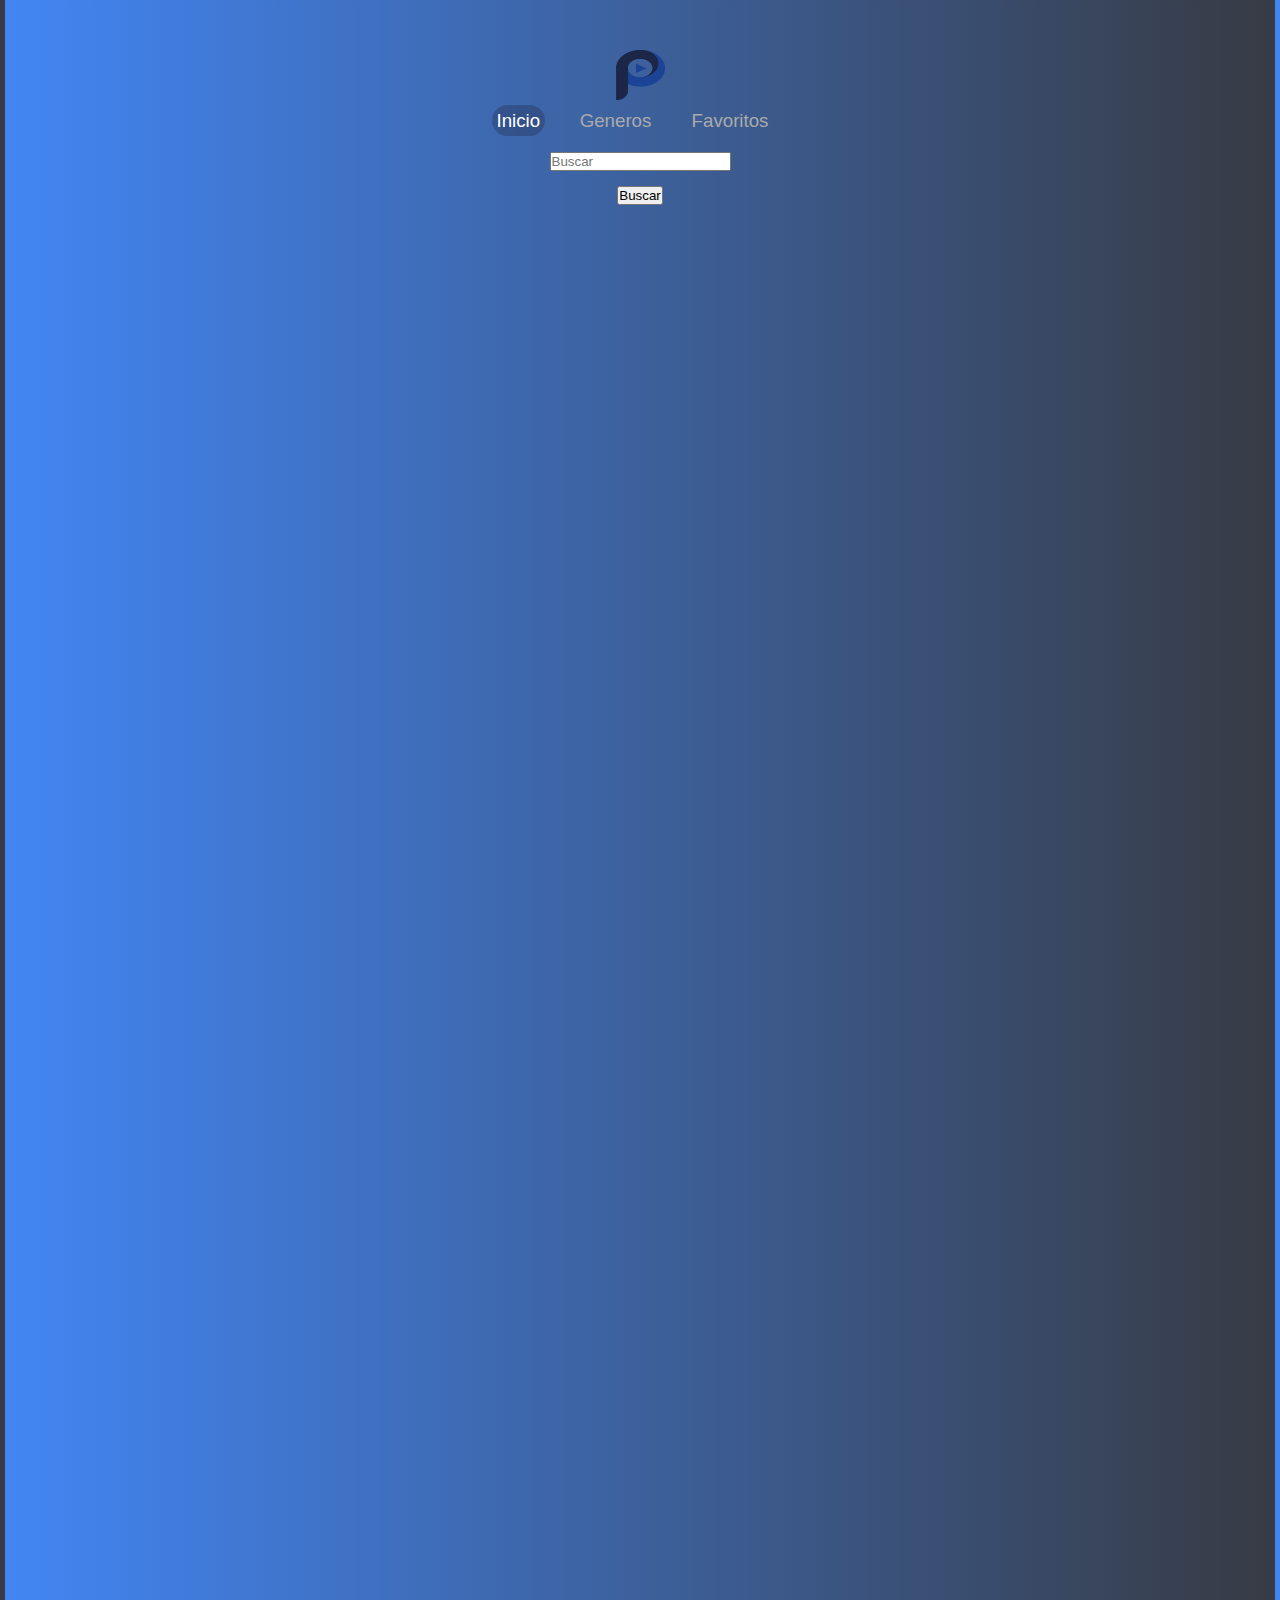
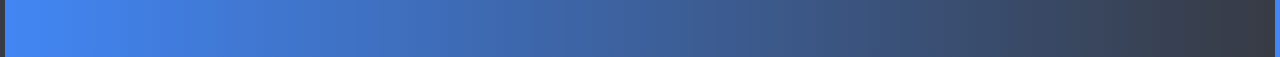
<file: search-results.html>
<!DOCTYPE html>
<html lang="en">

<head>
    <meta charset="UTF-8">
    <meta http-equiv="X-UA-Compatible" content="IE=edge">
    <meta name="viewport" content="width=device-width, initial-scale=1.0">
    <title>Resultado de busqueda</title>
    <link rel="stylesheet" href="./CSS/style.css">
</head>

<body>
    <header>
        <div class="contenedor-h-index">
            <img class="logop" src="./img/Logo Pelis Play.png" alt="pe">
            <nav>
                <a href="./index.html" class="activo"> Inicio</a>
                <a href="./genres.html"> Generos </a>
                <a href="./favorite.html"> Favoritos </a>
            </nav>
            <article>
                <form class="form" action="search-results.html" method="get">
                    <div>
                        <input class='input' type="text" name="busqueda"  placeholder="Buscar" value="">
                    </div>
                    <div>
                        <button type="submit">Buscar</button>
                    </div>
                </form>
            </article>
        </div>
    </header>
    <br><br><br<b><br<br><br>
        <div class="lds-ring loader" id="loader"><div></div><div></div><div></div><div></div></div>
    <main>
        <h2 class="titulosBusqueda"></h2>
    <section class="resultadoBusquedaP">
        
    </section>
    
    <section class="resultadoBusquedaS ">
        
    </section>
</main>
    <script src="./js/search-result.js"></script>
    <script src="./js/buscador.js"></script>
</body>

</html>
</file>
<file: CSS/style.css>
*{
    margin: 5px;
    padding: 0;
    box-sizing: border-box;
}

/* HEADER*/

header .contenedor-h-index{
    flex-direction: column;
    text-align: center;
}
header{
    padding: 30px 0;
}

header .contenedor-h-index{
    display: flex;
    justify-content: space-between;
    align-items: center;
}


header .logop{
    height: 50px;
    width: 49px;
    border-radius: 0%;
}

header nav a{
    color: #AAA;
    text-decoration: none;
    margin-right: 20px;
    padding: 5px;
    transition: all 300ms;
}

header nav a:hover,
header nav a.activo{
    color: #FFF;
    background-color: rgba(25, 25, 48, 0.274);
    border-radius: 100px;
}

/*BODY/MAIN*/

body{
    background: #373B44; 
    background: -webkit-linear-gradient(to right, #4286f4, #373B44);  
    background: linear-gradient(to right, #4286f4, #373B44); 
    font-family: 'Open Sans', sans-serif;

}




.ver_mas{
    color: white;
    text-decoration: none;
}
/*BODY, SELECCIÓN DE PELÍCULAS y SERIES*/

.contenedor-cartelera{
    width: 90%;
    margin: auto;
}
.cont-listas_series{
    display:  flex;
    justify-content: space-around;
    align-items: center;
    height: 650px;
    width: 96%;  
}
.cont-listas_pelis{
    display:  flex;
    justify-content: space-around;
    align-items: center;
    height: 650px;
    width: 96%;  
}
.cont-listas_latest{
    display:  flex;
    justify-content: space-around;
    align-items: center;
    height: 650px;
    width: 96%;  
}
.titulos{
    color: white ;
    padding: 35px;
    text-decoration: none;
}

 .item{
    /* padding: 15px; */
    width: 150px;
    transition: all 300ms;
    display: block;
    font-size: 1.17em;
    margin-block-start: 1em;
    margin-block-end: 1em;
    margin-inline-start: 0px;
    margin-inline-end: 0px;
    font-weight: bold;
}
a {
    color: white;
    font-size: 1.17em;
    margin-block-start: 1em;
    margin-block-end: 1em;
    text-decoration: none;
}




.item:hover{
    transform: scale(1.15);
}
img{
    width: 200px;
    border-radius: 30px;
}
h3{
    color: white;
    text-decoration: none;


  }

p{
    color: white;
    text-align: start;
    font-family:'Open Sans', sans-serif; 
    text-decoration: none;
}

/*RESULTADOS DE BUSQUEDA HTML*/
.tituloBusqueda{    color: white;
        font-family:'Open Sans', sans-serif; 
    text-decoration: none;
}
.resultadoBusquedaP{
    display:  flex;
    justify-content: space-around;
    align-items: center;
    height: 650px;
    width: 96%;  
}
.resultadoBusquedaS{
    display:  flex;
    justify-content: space-around;
    align-items: center;
    height: 650px;
    width: 96%;  
}

/*GÉNEROS HTML*/

.generosPadre{
    display: flex;
    margin: 0px;
    justify-content: center;
    align-items: center;
    padding: 50px;
    flex-wrap: wrap;
}
   
.generosPadre .generos{
    display: flex;
    flex-direction: column;
    align-items: center;
    justify-content: center;
    align-self: center;
  
 }
 .generoa{
 color: white;
  background-color: rgba(170, 170, 170, 0.393);
 padding: 70px;
 margin: 10%;
 border-radius: 100px;
 font-weight: normal;
 font-size: 45px;
 align-items: center;
 justify-content: center;
 text-decoration: none;
 }

  
.main-generos{
    background-image: url("");
    background-repeat: no-repeat;
    background-position:center;
    background-size: cover;
    margin: 0px;
}
.generosSeries{
    display: flex;
    margin: 0px;
    justify-content: center;
    align-items: center;
    padding: 50px;
    flex-wrap: wrap;
}
   
.generosSeries .generos{
    display: flex;
    flex-direction: column;
    align-items: center;
    justify-content: center;
    align-self: center;
  
 }

/*GÉNEROS DETAIL HTML*/

.contenedor-agregados-recientemente {
    width: 90%;
    margin: auto;
}
.cont-listasSeries{
    display:  flex;
    justify-content: space-around;
    align-items: center;
    height: 650px;
    width: 96%;  
}
.cont-listasPelis{
    display:  flex;
    justify-content: space-around;
    align-items: center;
    height: 650px;
    width: 96%;  
}
/*FAVORITOS*/

.contenedor-generos{
    width: 90%;
    margin: auto;
}
#lista_p{
    display:  flex;
    justify-content: space-around;
    align-items: center;
    height: 650px;
    width: 96%; 
}
#lista_s{
    display:  flex;
    justify-content: space-around;
    align-items: center;
    height: 650px;
    width: 96%; 
}
/*SERIES Y PELICULAS (DETAIL)*/

.main-serie{
    background-color: linear-gradient(to right, #4286f4, #373B44);
    background-repeat: no-repeat;
    background-position: center;
    background-size: cover;   
}

.main-movie{
    background-color: linear-gradient(to right, #4286f4, #373B44);
    background-repeat: no-repeat;
    background-position: center;
    background-size: cover;
}

.cont-detail{
    display: flex;
    justify-content: center;
    align-items: center;
    padding: 100px;
    margin: 10px;
    font-family: 'Open Sans', sans-serif;
    color: #FFF;
    text-align: left;
}

.cont-detail .item-detail {
    display: flex;
    flex-direction: column;
    align-items: center;
    justify-content: center;
    align-self: center;
    background-color: rgba(170, 170, 170, 0.393);
    padding: 100px;
    margin: 0px;
    border-radius: 100px;
}

.genero-en-detail{
    color: white;
    text-decoration: none;
}

.boton-favp{
    background:  rgba(28, 127, 51, 0.288);
    border: none;
    border-radius: 15px;
    padding: 15px 30px;
    color: white;
    margin-right: 20px;
    cursor: pointer;
    font-size: 18px;

}
.boton-favs{
    background:  rgba(28, 127, 51, 0.288);
    border: none;
    border-radius: 15px;
    padding: 15px 30px;
    color: white;
    margin-right: 20px;
    cursor: pointer;
    font-size: 18px;

}
button.btn-recomendaciones {
    background-color: rgba;
    background: rgba(28, 127, 51, 0.288);
    border: none;
    border-radius: 15px;
    padding: 15px 30px;
    color: white;
    margin-right: 20px;
    cursor: pointer;
    font-size: 18px;
}

.mostrar {
    display: flex;
    justify-content: center;
    align-items: center;

}

.recomendaciones li {
    width: 10vw;
    list-style: none;
}

.recomendaciones li img {
    width: 100%;
    height: 100%;
    object-fit: cover;
    border-radius: 10px;
}

.ocultar {
    display: none;
}


.boton-favp:hover{
    background-color:blue;
}

.boton-favs:hover{
    background-color:blue;
}
.boton-favp i{
    margin-right: 20px;
}
.boton-favs i{
    margin-right: 20px;
}

.botonSimil{
    background: rgba(28, 127, 51, 0.288);
    border: none;
    border-radius: 15px;
    padding: 15px 30px;
    color: white;
    margin-right: 20px;
    cursor: pointer;
    font-size: 18px;
}

.botonSimil:hover{
    background-color:blue;
}

/* footer */

footer{
    
    font-family: 'Open Sans', sans-serif;
    color: black;
    font-size: 15px;
    display: flex;
    flex-wrap: wrap;
    flex-direction: row;
    justify-content: space-between;
}
footer .dataBase img {
    width: 30%;
    padding-bottom: 20px;
}


/* medida queries */

@media screen and (max-width: 800px){
    header .logo{
        margin-bottom: 20px;
        font-size: 50px;
    }
    .cont-listas{
        display: block;
        height: auto;

    }
}
    


.lds-ring {
    display: inline-block;
    position: relative;
    width: 80px;
    height: 80px;
  }
  .lds-ring div {
    box-sizing: border-box;
    display: block;
    position: absolute;
    width: 64px;
    height: 64px;
    margin: 8px;
    border: 8px solid #fff;
    border-radius: 50%;
    animation: lds-ring 1.2s cubic-bezier(0.5, 0, 0.5, 1) infinite;
    border-color: #fff transparent transparent transparent;
  }
  .lds-ring div:nth-child(1) {
    animation-delay: -0.45s;
  }
  .lds-ring div:nth-child(2) {
    animation-delay: -0.3s;
  }
  .lds-ring div:nth-child(3) {
    animation-delay: -0.15s;
  }
  @keyframes lds-ring {
    0% {
      transform: rotate(0deg);
    }
    100% {
      transform: rotate(360deg);
    }
  }

  .loader{
    background-color: linear-gradient(to right, #4286f4, #373B44);
    width: 100%;
    height: 100vh;
    display:flex;
    justify-content: center;
    align-items: center;
    position: fixed;
    top: 0;
    left: 0;
    z-index: 100000;
    clip-path: circle(150% at 100% 0);
    transition: clip-path 0.8s ease-in-out;
}
   .loader2{
    clip-path: circle(0% at 100% 100%);
   }
</file>
